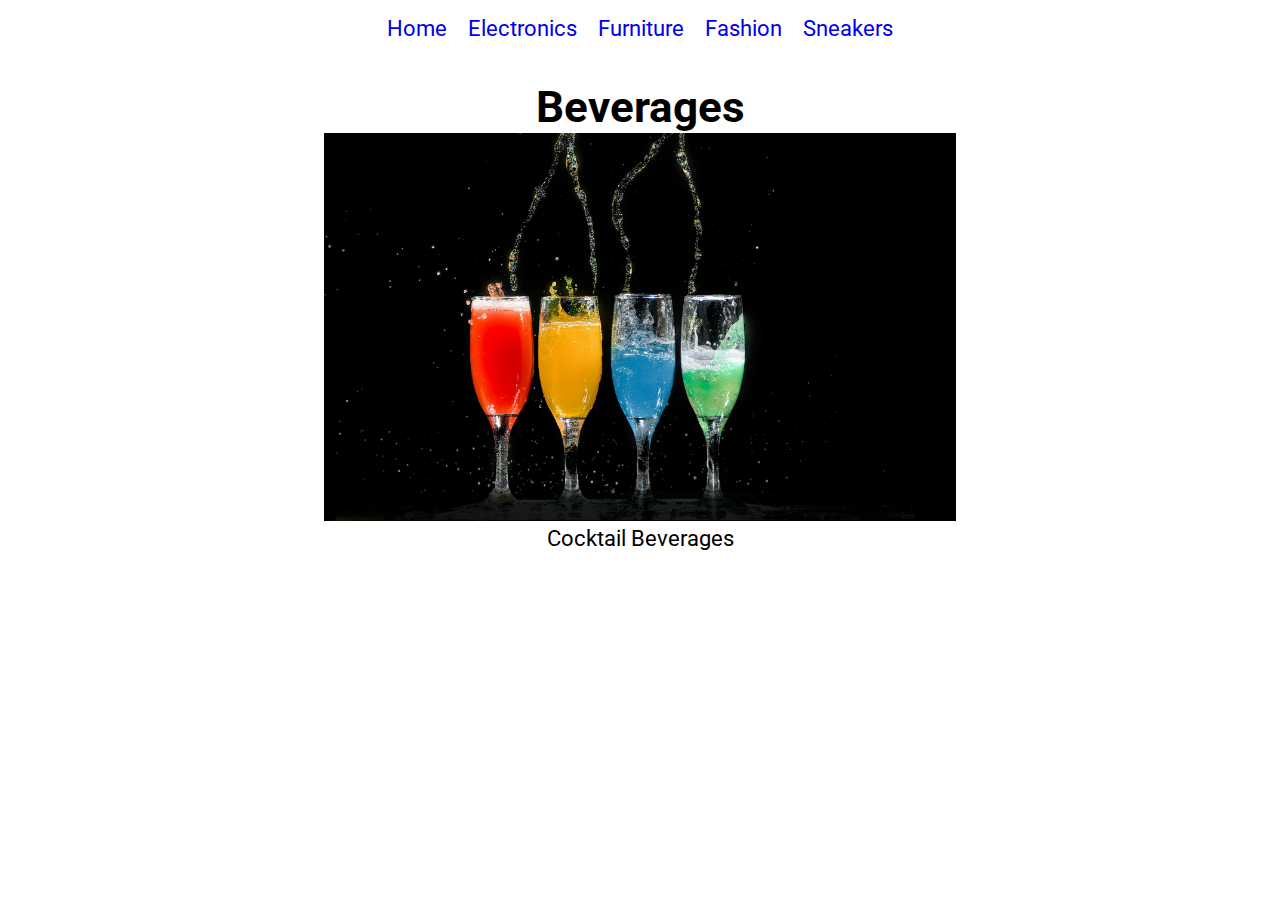
<file: beverages.html>
<!DOCTYPE html>
<html lang="en">
<head>
    <meta charset="UTF-8">
    <meta name="viewport" content="width=device-width, initial-scale=1.0">
    <title>Document</title>
    <link rel="stylesheet" href="style.css">
</head>
<body>
    <header class="pages">
        <nav>
            <ul>
                <li><a href="index.html">Home</a></li>
                <li><a href="electronics.html">Electronics</a></li>
                <li><a href="furniture.html">Furniture</a></li>
                <li><a href="fashion.html">Fashion</a></li>
                <li><a href="sneakers.html">Sneakers</a></li>
            </ul>
        </nav>
    </header>
    <main>
        <section class="pages">
            <h1>Beverages</h1>
            <figure>
                <img src="images/bev.jpg" alt="beverages">
                <figcaption>Cocktail Beverages</figcaption>
            </figure>
        </section>
    </main>
</body>
</html>
</file>
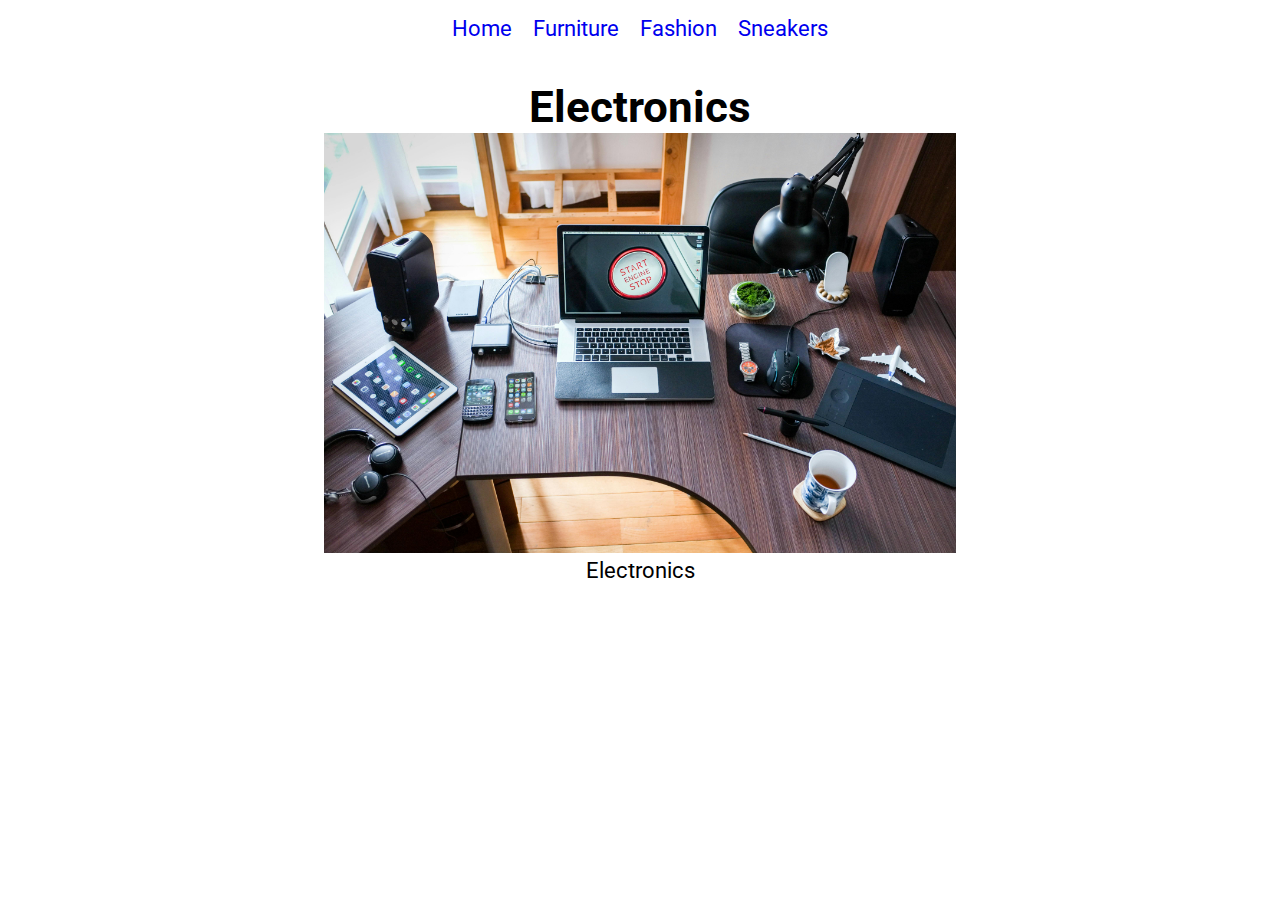
<file: electronics.html>
<!DOCTYPE html>
<html lang="en">
<head>
    <meta charset="UTF-8">
    <meta name="viewport" content="width=device-width, initial-scale=1.0">
    <title>Document</title>
    <link rel="stylesheet" href="style.css">
</head>
<body>
    <header class="pages">
        <nav>
            <ul>
                <li><a href="index.html">Home</a></li>
                <li><a href="furniture.html">Furniture</a></li>
                <li><a href="fashion.html">Fashion</a></li>
                <li><a href="sneakers.html">Sneakers</a></li>
            </ul>
        </nav>
    </header>
    <main>
        <section class="pages">
            <h1>Electronics</h1>
            <figure>
                <img src="images/electronics.jpg" alt="electronics">
                <figcaption>Electronics</figcaption>
            </figure>
        </section>
    </main>
</body>
</html>
</file>
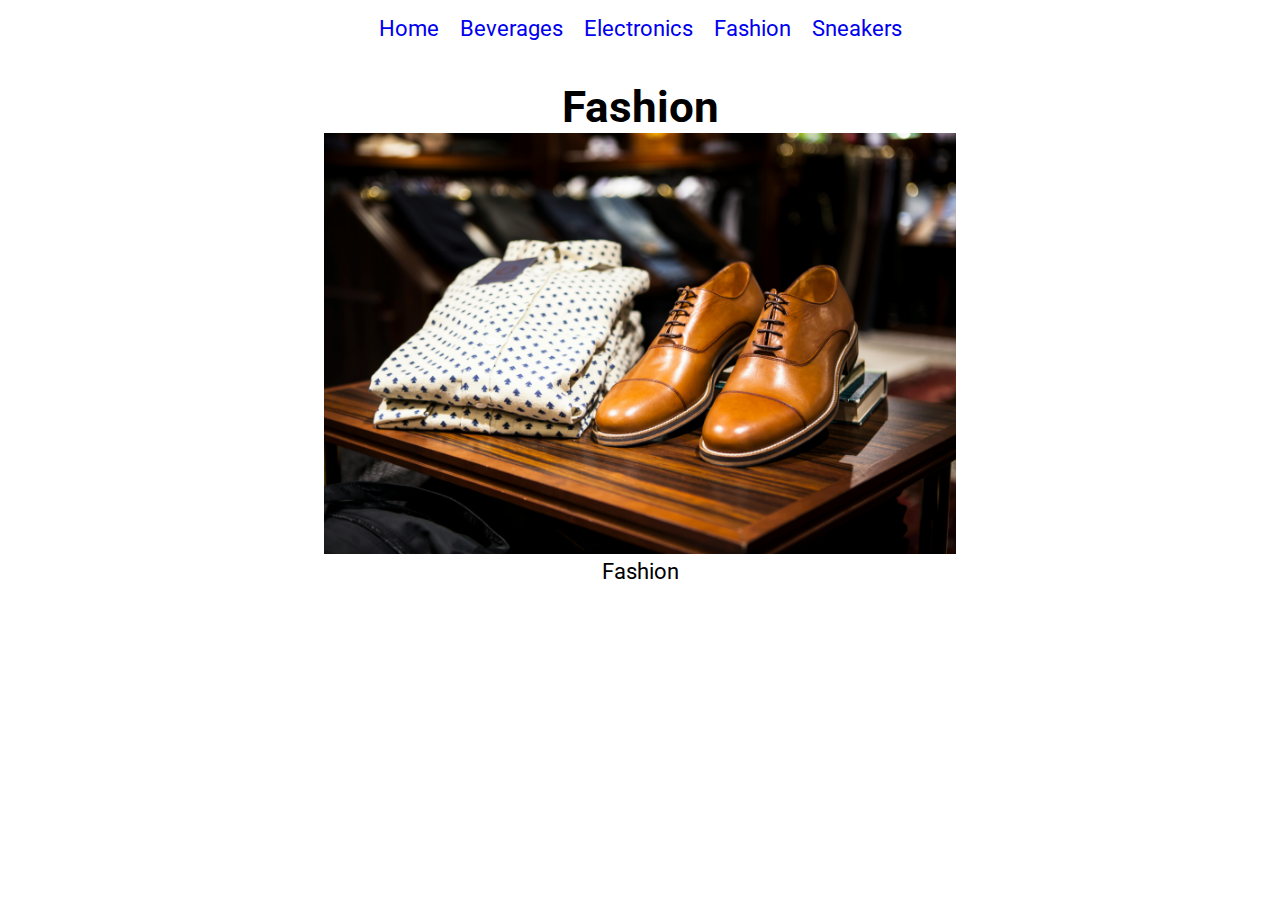
<file: fashion.html>
<!DOCTYPE html>
<html lang="en">
<head>
    <meta charset="UTF-8">
    <meta name="viewport" content="width=device-width, initial-scale=1.0">
    <title>Document</title>
    <link rel="stylesheet" href="style.css">
</head>
<body>
    <header class="pages">
        <nav>
            <ul>
                <li><a href="index.html">Home</a></li>
                <li><a href="beverages.html">Beverages</a></li>
                <li><a href="electronics.html">Electronics</a></li>
                <li><a href="furniture.html">Fashion</a></li>
                <li><a href="sneakers.html">Sneakers</a></li>
            </ul>
        </nav>
    </header>
    <main>
        <section class="pages">
            <h1>Fashion</h1>
            <figure>
                <img src="images/fashion.jpg" alt="fashion">
                <figcaption>Fashion</figcaption>
            </figure>
        </section>
    </main>
</body>
</html>
</file>
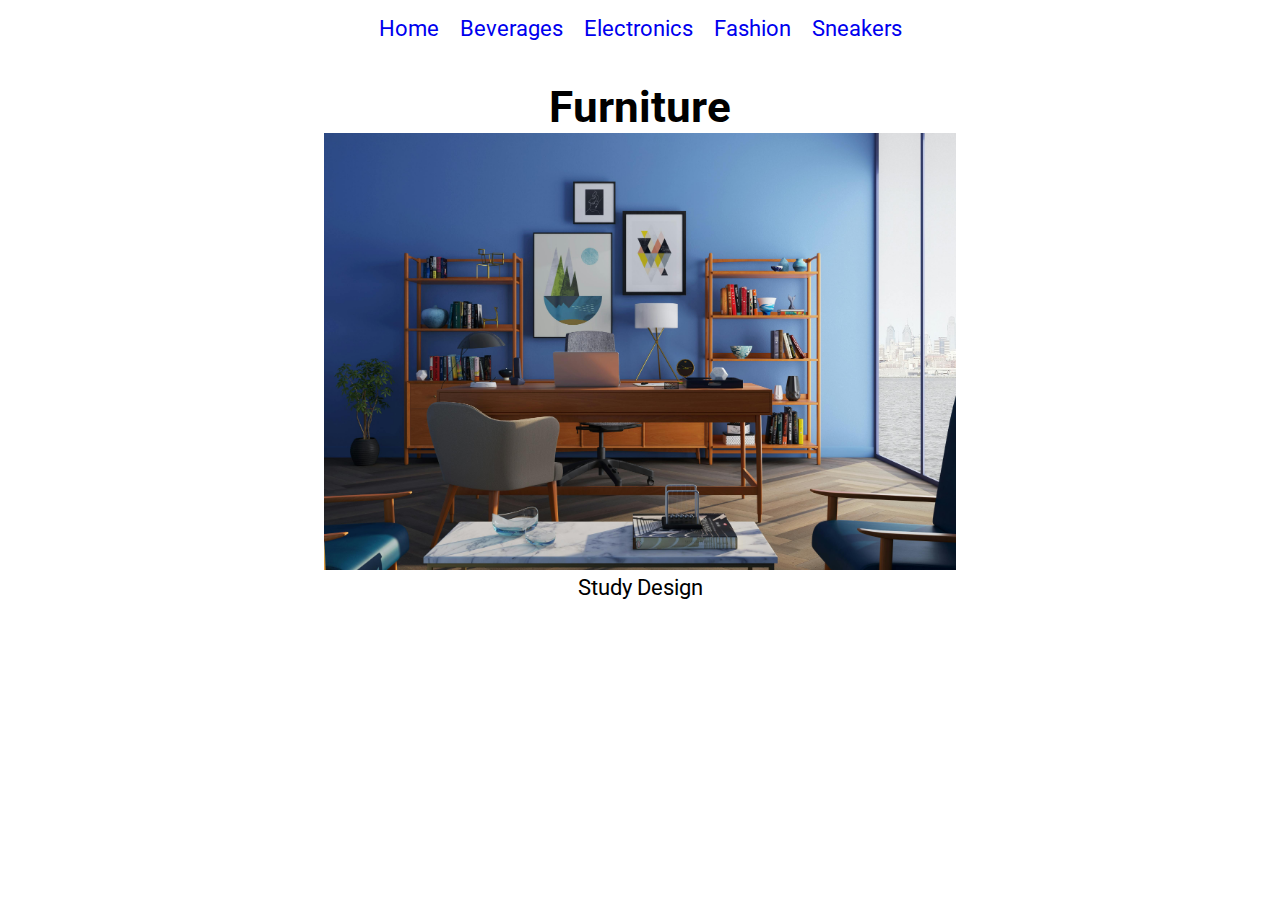
<file: furniture.html>
<!DOCTYPE html>
<html lang="en">
<head>
    <meta charset="UTF-8">
    <meta name="viewport" content="width=device-width, initial-scale=1.0">
    <title>Document</title>
    <link rel="stylesheet" href="style.css">
</head>
<body>
    <header class="pages">
        <nav>
            <ul>
                <li><a href="index.html">Home</a></li>
                <li><a href="beverages.html">Beverages</a></li>
                <li><a href="electronics.html">Electronics</a></li>
                <li><a href="fashion.html">Fashion</a></li>
                <li><a href="sneakers.html">Sneakers</a></li>
            </ul>
        </nav>
    </header>
    <main>
        <section class="pages">
            <h1>Furniture</h1>
            <figure>
                <img src="images/furniture.jpg" alt="furniture">
                <figcaption>Study Design</figcaption>
            </figure>
        </section>
    </main>
</body>
</html>
</file>
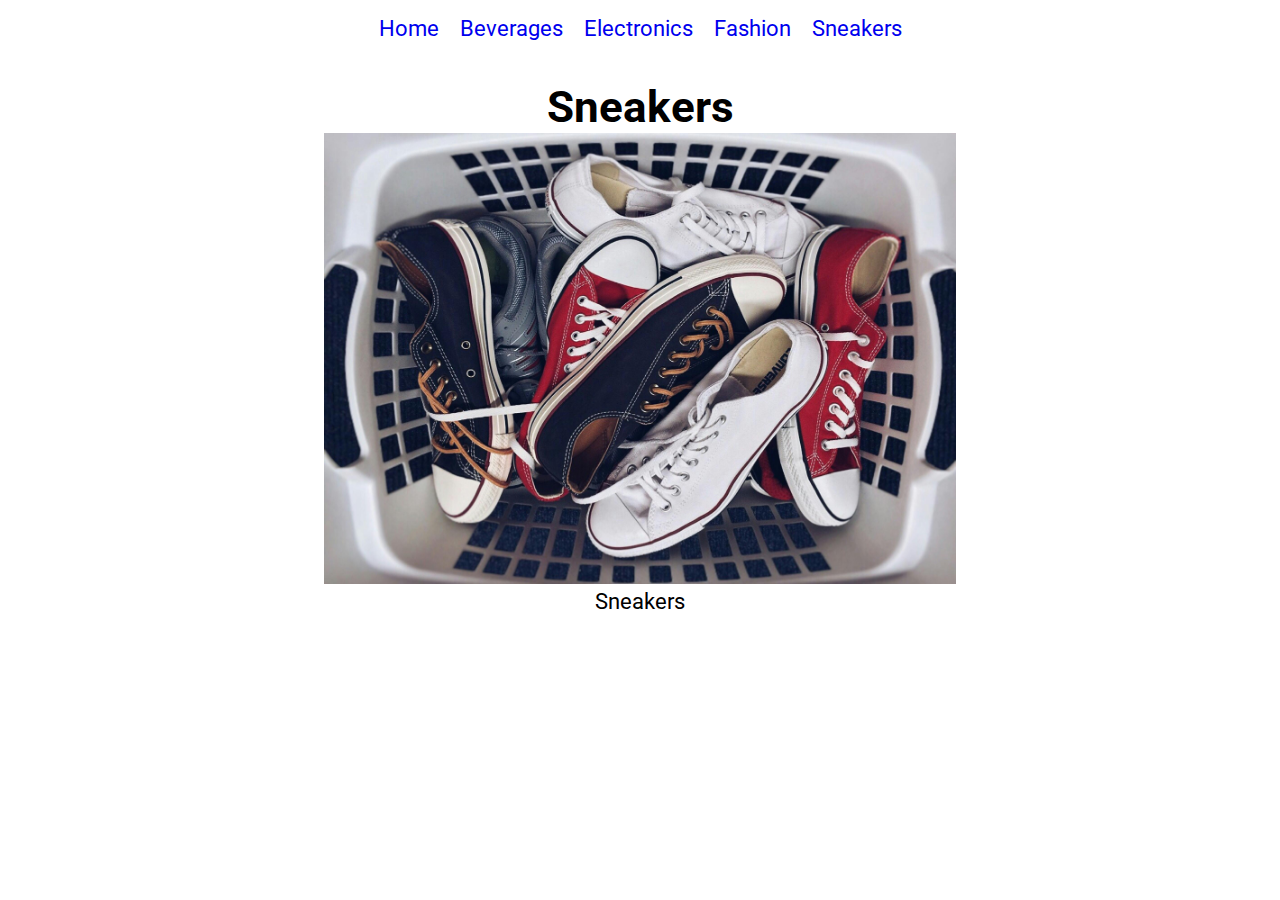
<file: sneakers.html>
<!DOCTYPE html>
<html lang="en">
<head>
    <meta charset="UTF-8">
    <meta name="viewport" content="width=device-width, initial-scale=1.0">
    <title>Document</title>
    <link rel="stylesheet" href="style.css">
</head>
<body>
    <header class="pages">
        <nav>
            <ul>
                <li><a href="index.html">Home</a></li>
                <li><a href="beverages.html">Beverages</a></li>
                <li><a href="electronics.html">Electronics</a></li>
                <li><a href="furniture.html">Fashion</a></li>
                <li><a href="fashion.html">Sneakers</a></li>
            </ul>
        </nav>
    </header>
    <main>
        <section class="pages">
            <h1>Sneakers</h1>
            <figure>
                <img src="images/sneak.jpg" alt="sneakers">
                <figcaption>Sneakers</figcaption>
            </figure>
        </section>
    </main>
</body>
</html>
</file>
<file: style.css>
@import url('https://fonts.googleapis.com/css2?family=Roboto:ital,wght@0,100..900;1,100..900&display=swap');

*{
    margin: 0;
    padding: 0;
    box-sizing: border-box;
}

body{
    margin: 0.5rem;
    font-size: 22px;
    font-family: 'Roboto', sans-serif;
    text-align: center;
}
a{
    text-decoration: none;
}
/* Home page */

#menu nav{
    border: 2px solid #000;
    border-radius: 2rem;
    max-width:600px;
    margin: 0 auto 1rem;
    line-height: 5rem;
}

#menu h2{
    padding: 0.5rem;
    background-color: bisque;
    border-radius: 2rem 2rem 0 0;
}

#menu ul{
    list-style: none;
}

#menu li{
    border-top: 1px solid #000;
}

#menu li a{
    display: block;
}

#menu li a, li a:visited{
    color: #000;
}
 
#menu li a:hover, #menu li a:focus{
    background-color: #000;
    color: whitesmoke;
    cursor: pointer;
}

#menu li:last-child a{
    border-radius: 0 0 2rem 2rem;
}

/* pages */

.pages nav{
    max-width: 600px;
    margin: 0 auto 2rem;
}

.pages ul{
    list-style: none;
}

.pages li{
    margin: 0.5rem;
    display: inline-block;
}
.pages li a{
    text-decoration: none;
}
.pages li a:hover{
    background-color: #000;
    color: whitesmoke;
    padding: 0.5rem 1rem;
}


.pages img{
    width: 50%;
    height: 50%;
}
</file>
